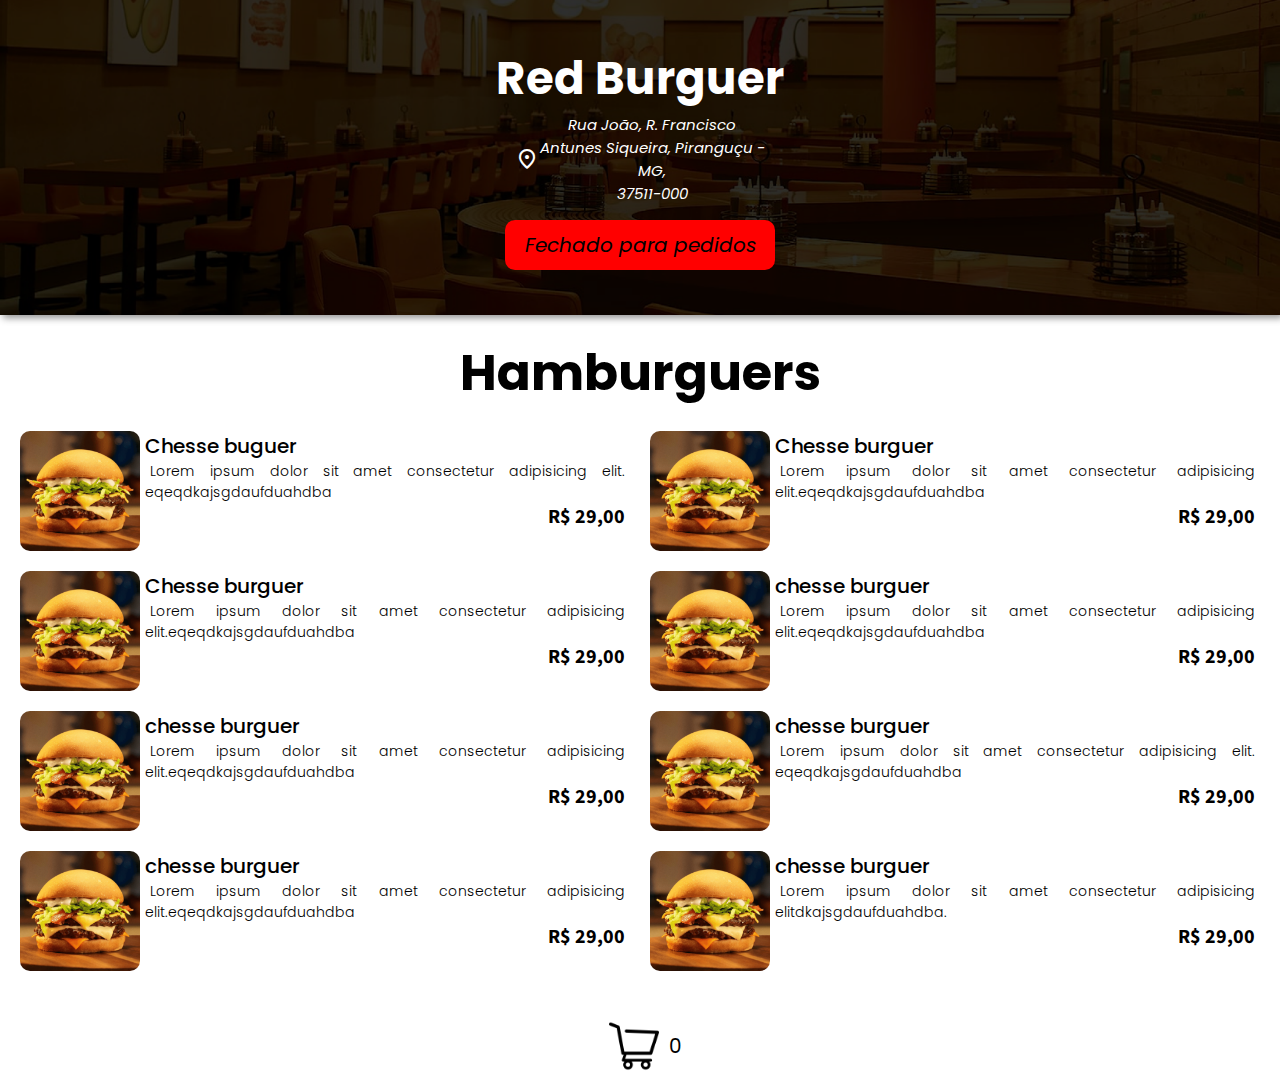
<file: index.html>
<!DOCTYPE html>
<html lang="pr-BR">
<head>
    <meta charset="UTF-8">
    <meta name="viewport" content="width=device-width, initial-scale=1.0">
    <link rel="stylesheet" href="https://fonts.googleapis.com/css2?family=Material+Symbols+Outlined:opsz,wght,FILL,GRAD@24,400,0,0" />
    <link rel="stylesheet" href="index-css/media-queries.css">
    <link rel="stylesheet" href="index-css/style.css">
    <title>Red Burguer</title>
</head>
<body id="corpo" onresize="mudouTamanho()">

    <header id="header">
        <div>
            <h1>Red Burguer</h1>
        </div>

        <nav>
            <a href="https://www.google.com/maps/place/E.E.Mário+Casassanta/@-22.5252781,-45.4966563,3a,75y,265.46h,90t/data=!3m7!1e1!3m5!1shdifCR7vLJ7kzAbOhUuaFg!2e0!6shttps:%2F%2Fstreetviewpixels-pa.googleapis.com%2Fv1%2Fthumbnail%3Fpanoid%3DhdifCR7vLJ7kzAbOhUuaFg%26cb_client%3Dsearch.gws-prod.gps%26w%3D211%26h%3D120%26yaw%3D265.45837%26pitch%3D0%26thumbfov%3D100!7i16384!8i8192!4m10!1m2!2m1!1sescola+mario+casassanta!3m6!1s0x94b3407d536b6f09:0x1a8f963c6cdaec8a!8m2!3d-22.525295!4d-45.496864!15sChdlc2NvbGEgbWFyaW8gY2FzYXNzYW50YZIBBnNjaG9vbOABAA!16s%2Fg%2F1tdq_tps?entry=ttu" target="_blank">
               <address>
                  <span class="material-symbols-outlined" id="figuras">location_on</span>
                  <p>Rua João, R. Francisco Antunes Siqueira, Piranguçu - MG,<br> 37511-000</p>
               </address>
            </a>

               <div class="horas" id="ihoras">
                  <p id="link-aberto">Aberto para Pedidos</p>
               </div>
        </nav>

        <section class="bg-horarios" id="ibg-horarios">
            <div class="horarios" id="ihorarios">
               <span class="material-symbols-outlined" id="close-hora">close_small <p>FECHAR</p></span>
                  <h2>Horários de funcionamento</h2>
                     <ul>
                        <li>SEG <p>19:00 às 23:00</p></li>
                        <li>TER <p>19:00 às 23:00</p></li>
                        <li>QUA <p>19:00 às 23:00</p></li>
                        <li>QUI <p>19:00 às 23:00</p></li>
                        <li>SEX <p>19:00 às 23:00</p></li>
                     </ul>
            </div>   
         </section>

    </header>
    
<main id="main">       
    <h2>Hamburguers</h2>  

         <div class="menu-hamb" id="imenu-hamb">
            <span class="material-symbols-outlined" id="icon-hamb">
               menu
            </span>
         </div>
        <section class="container-opcoes" id="section-menu">
                  <div class="hamb-box">
                     <img src="imagens/hamb-1.png" alt="">
                       <div class="hamb-info">
                          <h3>Chesse buguer</h3>
                          <p>Lorem ipsum dolor sit amet consectetur adipisicing elit. eqeqdkajsgdaufduahdba</p>
                          <p class="preco">R$ 29,00</p>
                       </div>
                    </div>

                    <div class="hamb-box">
                     <img src="imagens/hamb-1.png" alt="">
                       <div class="hamb-info">
                          <h3>Chesse burguer</h3>
                          <p>Lorem ipsum dolor sit amet consectetur adipisicing elit.eqeqdkajsgdaufduahdba</p>
                          <p class="preco">R$ 29,00</p>
                       </div>
                    </div>



                    <div class="hamb-box">
                     <img src="imagens/hamb-1.png" alt="">
                       <div class="hamb-info">
                          <h3>Chesse burguer</h3>
                          <p>Lorem ipsum dolor sit amet consectetur adipisicing elit.eqeqdkajsgdaufduahdba</p>
                          <p class="preco">R$ 29,00</p>
                       </div>
                    </div>


                   <div class="hamb-box">
                     <img src="imagens/hamb-1.png" alt="">                     
                        <div class="hamb-info">
                          <h3>chesse burguer</h3>
                          <p>Lorem ipsum dolor sit amet consectetur adipisicing elit.eqeqdkajsgdaufduahdba </p>
                          <p class="preco">R$ 29,00</p>
                      </div>
                   </div>


                    <div class="hamb-box">
                     <img src="imagens/hamb-1.png" alt="">
                       <div class="hamb-info">
                          <h3>chesse burguer</h3>
                          <p>Lorem ipsum dolor sit amet consectetur adipisicing elit.eqeqdkajsgdaufduahdba </p>
                          <p class="preco">R$ 29,00</p>
                       </div>
                    </div>

                    <div class="hamb-box">
                     <img src="imagens/hamb-1.png" alt="">
                       <div class="hamb-info">
                          <h3>chesse burguer</h3>
                          <p>Lorem ipsum dolor sit amet consectetur adipisicing elit. eqeqdkajsgdaufduahdba</p>
                          <p class="preco">R$ 29,00</p>
                       </div>
                    </div>


                    <div class="hamb-box">
                     <img src="imagens/hamb-1.png" alt="">
                       <div class="hamb-info">
                          <h3>chesse burguer</h3>
                          <p>Lorem ipsum dolor sit amet consectetur adipisicing elit.eqeqdkajsgdaufduahdba </p>
                          <p class="preco">R$ 29,00</p>
                       </div>
                    </div>  



                    <div class="hamb-box">
                     <img src="imagens/hamb-1.png" alt="">
                       <div class="hamb-info">
                          <h3>chesse burguer</h3>
                          <p>Lorem ipsum dolor sit amet consectetur adipisicing elitdkajsgdaufduahdba.</p>
                          <p class="preco">R$ 29,00</p>
                       </div>
                    </div>
        </section>
</main>
    
    <footer>
        <div class="footer-carrinho">
            <img src="imagens/carrinho.png" alt="" id="carrinho">
            <p id="total">0</p>
        </div>
    </footer>
    
    <script src="script.js"></script>
</body>
</html>
</file>
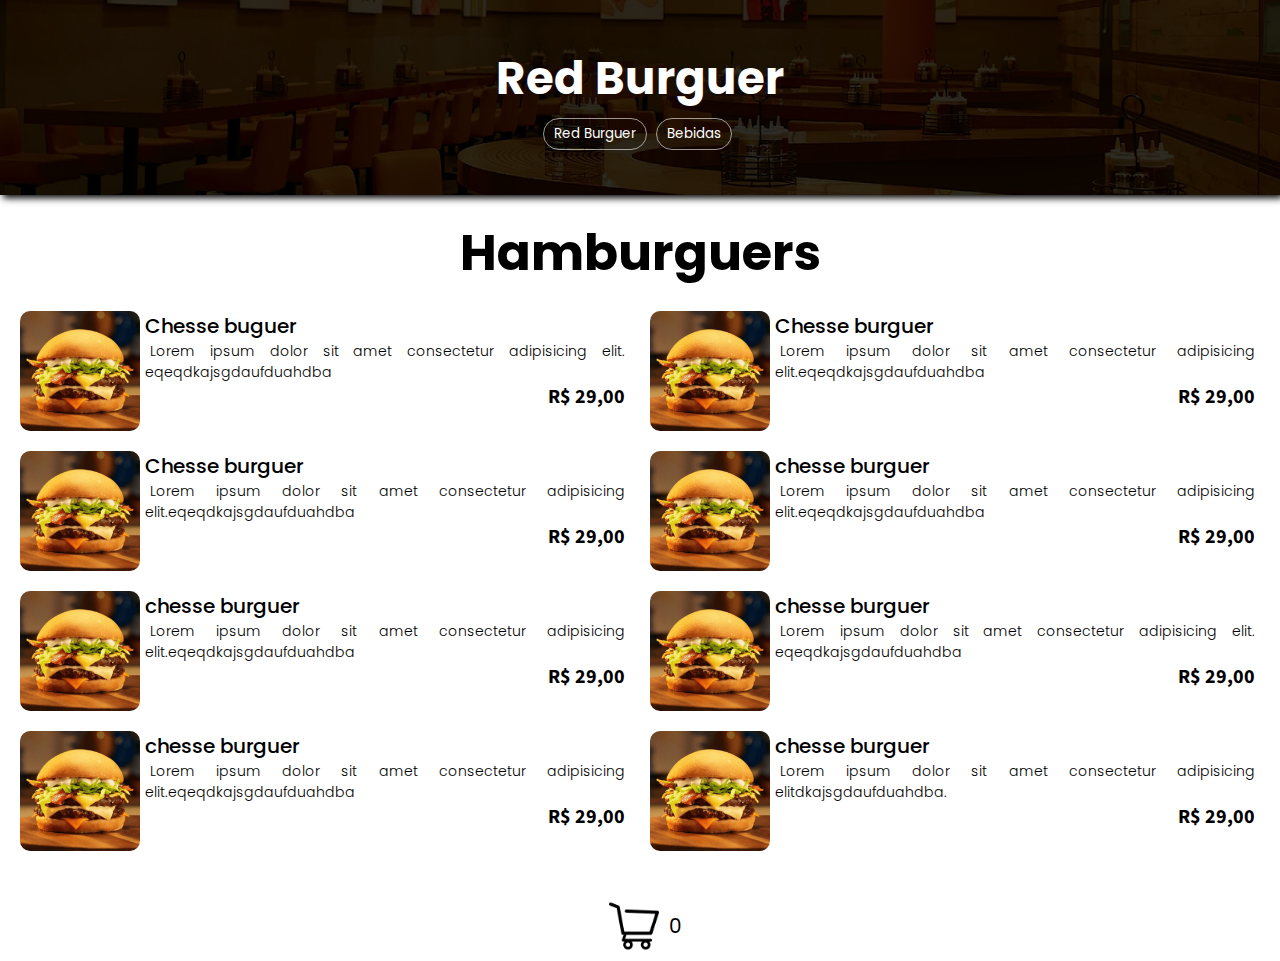
<file: index/index.html>
<!DOCTYPE html>
<html lang="pr-BR">
<head>
    <meta charset="UTF-8">
    <meta name="viewport" content="width=device-width, initial-scale=1.0">
    <link rel="stylesheet" href="https://fonts.googleapis.com/css2?family=Material+Symbols+Outlined:opsz,wght,FILL,GRAD@24,400,0,0" />
    <link rel="stylesheet" href="media-queries.css">
    <link rel="stylesheet" href="style.css">
    <title>Red Burguer</title>
</head>
<body id="corpo" onresize="mudouTamanho()">

    <header>
        <div>
            <h1>Red Burguer</h1>
        </div>
        <nav>
            <button type="button" id="red-burg">Red Burguer</button>
            <button type="button" id="bebida">Bebidas</button>
        </nav>
    </header>
    
<main>       
    <h2>Hamburguers</h2>  

      <div class="menu-hamb" id="imenu-hamb">
         <span class="material-symbols-outlined" id="icon-hamb">
            menu
         </span>
      </div>

        <section class="container-opcoes" id="section-menu">
                  <div class="hamb-box">
                     <img src="../imagens/hamb-1.png" alt="">
                       <div class="hamb-info">
                          <h3>Chesse buguer</h3>
                          <p>Lorem ipsum dolor sit amet consectetur adipisicing elit. eqeqdkajsgdaufduahdba</p>
                          <p class="preco">R$ 29,00</p>
                       </div>
                    </div>

                    <div class="hamb-box">
                     <img src="../imagens/hamb-1.png" alt="">
                       <div class="hamb-info">
                          <h3>Chesse burguer</h3>
                          <p>Lorem ipsum dolor sit amet consectetur adipisicing elit.eqeqdkajsgdaufduahdba</p>
                          <p class="preco">R$ 29,00</p>
                       </div>
                    </div>



                    <div class="hamb-box">
                     <img src="../imagens/hamb-1.png" alt="">
                       <div class="hamb-info">
                          <h3>Chesse burguer</h3>
                          <p>Lorem ipsum dolor sit amet consectetur adipisicing elit.eqeqdkajsgdaufduahdba</p>
                          <p class="preco">R$ 29,00</p>
                       </div>
                    </div>


                   <div class="hamb-box">
                     <img src="../imagens/hamb-1.png" alt="">                     
                        <div class="hamb-info">
                          <h3>chesse burguer</h3>
                          <p>Lorem ipsum dolor sit amet consectetur adipisicing elit.eqeqdkajsgdaufduahdba </p>
                          <p class="preco">R$ 29,00</p>
                      </div>
                   </div>


                    <div class="hamb-box">
                     <img src="../imagens/hamb-1.png" alt="">
                       <div class="hamb-info">
                          <h3>chesse burguer</h3>
                          <p>Lorem ipsum dolor sit amet consectetur adipisicing elit.eqeqdkajsgdaufduahdba </p>
                          <p class="preco">R$ 29,00</p>
                       </div>
                    </div>

                    <div class="hamb-box">
                     <img src="../imagens/hamb-1.png" alt="">
                       <div class="hamb-info">
                          <h3>chesse burguer</h3>
                          <p>Lorem ipsum dolor sit amet consectetur adipisicing elit. eqeqdkajsgdaufduahdba</p>
                          <p class="preco">R$ 29,00</p>
                       </div>
                    </div>


                    <div class="hamb-box">
                     <img src="../imagens/hamb-1.png" alt="">
                       <div class="hamb-info">
                          <h3>chesse burguer</h3>
                          <p>Lorem ipsum dolor sit amet consectetur adipisicing elit.eqeqdkajsgdaufduahdba </p>
                          <p class="preco">R$ 29,00</p>
                       </div>
                    </div>  



                    <div class="hamb-box">
                     <img src="../imagens/hamb-1.png" alt="">
                       <div class="hamb-info">
                          <h3>chesse burguer</h3>
                          <p>Lorem ipsum dolor sit amet consectetur adipisicing elitdkajsgdaufduahdba.</p>
                          <p class="preco">R$ 29,00</p>
                       </div>
                    </div>
        </section>
</main>
    
    
    <footer>
        <div class="footer-carrinho">
            <img src="../imagens/carrinho.png" alt="" id="carrinho">
            <p id="total">0</p>
        </div>
    </footer>
    
    <script src="script.js"></script>
</body>
</html>
</file>
<file: index-css/media-queries.css>
@charset "UTF-8";

@media screen and (min-width:768px) {
    

    body main{
        padding: 20px;
    }
    main h2{
        margin-bottom: 20px;
    }
    div.menu-hamb{
        display: none;
    }

    section.container-opcoes{
        display: grid;
        grid-template-columns: repeat(2, 1fr);
        gap: 0px 20px;
        
    }
    
    div.hamb-box{
        margin: 0px 00px 20px 0px;
    }


}
</file>
<file: index-css/style.css>
@charset "UTF-8";

@import url('https://fonts.googleapis.com/css2?family=Inter:wght@100..900&display=swap');
/* inter */

@import url('https://fonts.googleapis.com/css2?family=Poppins:ital,wght@0,100;0,200;0,300;0,400;0,500;0,600;0,700;0,800;0,900;1,100;1,200;1,300;1,400;1,500;1,600;1,700;1,800;1,900&display=swap');
/* poppins */

@import url('https://fonts.googleapis.com/css2?family=Source+Sans+3:ital,wght@0,200..900;1,200..900&display=swap');
/* sans */


*{
    padding: 0px;
    margin: 0px;
    font-family: poppins, sans-serif;
}


header{
    text-align: center;
    background-image: url(../imagens/bg.png);
    background-position: center center;
    background-size: cover;
    padding: 45px;
    box-shadow: 3px 3px 7px rgba(0, 0, 0, 0.425);

    & h1{
        font-size: 45px;
        font-family: poppins, sans-serif;
        color: white;
        cursor: default;
    }
}

nav{
    & a{
        text-decoration: none;
    }
    & address{
        width: 250px;
        margin: auto;
        display: flex;
        align-items: center;
        justify-content: center;

        margin-bottom: 15px;

        color: white;
        text-align:center;
        font-size: 15px;

        & span{
            font-size: 50px;
        }

    }

}
.horas{
    width: 250px;
    margin: auto;

    padding: 10px;
    border-radius: 10px;
    font-style: italic;
    & p{
        cursor: pointer;
        user-select: none;
        color: black;
        font-size: 20px;
        text-decoration: none;
    }
}

.bg-horarios{
    display: none;
    background-color: rgba(0, 0, 0, 0.384);
    width: 100%;
    height: 100vh;
    position: absolute;
    left: 50%;
    top: 50%;
    transform: translate(-50%, -50%);
    & h2{
        font-size: 25px;
    }

}
.horarios{
    margin: auto;
    width: 300px;
    padding: 25px;
    position: absolute;
    left: 50%;
    top: 50%;
    transform: translate(-50%, -50%);
    background-color: aliceblue;
    border-radius: 20px;


    & span{
        cursor: pointer;
        display:flex ;
        align-items: center;
        position: absolute;
        left: 10px;
        top: 10px;

        & p{
            font-size: 14px;
        }
    }
     
    & ul{
        text-align: justify;
        width: 100%;
        list-style-type: none;
    }
    & li{
        display: flex;
        text-align: end;
        font-size: 15px;

        & p{
            margin-left: 20px;
        }
    }
}


/* -------------Main------------- */


main{
    padding: 10px;

}
h2{
    text-align: center;
    font-family: poppins,sans-serif;
    font-size: 50px;
    margin-bottom: 10px;
    cursor: default;
}

.menu-hamb{
    user-select: none;
    display: flex;
    align-items: center;
    justify-content: center;

    background-color: #212121;
    margin: 20px 0px;
    border-radius: 20px;
    transition: all .7s cubic-bezier(0.165, 0.84, 0.44, 1);

    & span{
        color: white;
        font-size: 30px;
        user-select: none;
    }
}

.container-opcoes{
    display: none;
}


.hamb-box{
    margin: 0px 0px 20px 0px;
    display: flex;
    text-align: justify;

    & img{
        height: 120px;
        border-radius: 10px;
        user-select: none;
    }
}

.hamb-info{
    padding: 0px 5px;
    white-space: none;
    text-wrap: none;
    cursor: pointer;

    & h3{
        font-family: poppins, sans-serif;
        font-weight: 500;
        font-size: 20px;
    }
    & p{
        text-indent: 5px;
        font-weight: 300;
        font-size: 14px;
        font-family: poppins, sans-serif;
    }
    & .preco{
        user-select: none;
        text-align: right;
        font-weight: 700;
        font-size: 20px;
        font-family: "Source Sans 3", sans-serif;
    }
}







footer{
    display: flex;

    & p{
        text-align: center;
        font-size: 20px;
        font-family: poppins, sans-serif;
    }
    & img{
        height: 50px;
        margin: 10px;
    }
}
.footer-carrinho{
    margin: auto;
    display: flex;
    align-items: center;
    
    & p{
        text-align: center;
        font-size: 20px;
        font-family: poppins, sans-serif;

    }
    & img{
        height: 50px;
        margin: 10px;
        user-select: none;
    }
    
}
</file>
<file: index/media-queries.css>
@charset "UTF-8";

@media screen and (min-width:768px) {
    

    body main{
        padding: 20px;
    }
    main h2{
        margin-bottom: 20px;
    }
    div.menu-hamb{
        display: none;
    }

    section.container-opcoes{
        display: grid;
        grid-template-columns: repeat(2, 1fr);
        gap: 0px 20px;
        
    }
    
    div.hamb-box{
        margin: 0px 00px 20px 0px;
    }


}
</file>
<file: index/style.css>
@charset "UTF-8";

@import url('https://fonts.googleapis.com/css2?family=Inter:wght@100..900&display=swap');
/* inter */

@import url('https://fonts.googleapis.com/css2?family=Poppins:ital,wght@0,100;0,200;0,300;0,400;0,500;0,600;0,700;0,800;0,900;1,100;1,200;1,300;1,400;1,500;1,600;1,700;1,800;1,900&display=swap');
/* poppins */

@import url('https://fonts.googleapis.com/css2?family=Source+Sans+3:ital,wght@0,200..900;1,200..900&display=swap');
/* sans */


*{
    padding: 0px;
    margin: 0px;
}
header{
    text-align: center;
    background-image: url(../imagens/bg.png);
    background-position: center center;
    background-size: cover;
    padding: 45px;
    box-shadow: 3px 3px 7px black;

    & h1{
        font-size: 45px;
        font-family: poppins, sans-serif;
        color: white;
        cursor: default;
    }
}
nav{
    margin-top: 5px;
    
    
    & button{
        background-color: transparent;
        color: white;
        
        border:1px solid rgba(255, 255, 255, 0.575);
        border-radius: 30px;

        font-family: poppins, sans-serif;
        
        padding: 5px 10px;
        margin-right: 5px ;
        
        cursor: pointer;
        
        transition: all 1s cubic-bezier(0.175, 0.885, 0.32, 1.275);
    }

}
button:hover{
    border: 1px solid white;
    padding: 6px 11px;
}

/* -------------Main------------- */


main{
    padding: 10px;

}
h2{
    text-align: center;
    font-family: poppins,sans-serif;
    font-size: 50px;
    margin-bottom: 10px;
    cursor: default;
}

.menu-hamb{
    user-select: none;
    display: flex;
    align-items: center;
    justify-content: center;

    background-color: #212121;
    margin: 20px 0px;
    border-radius: 20px;
    transition: all .7s cubic-bezier(0.165, 0.84, 0.44, 1);

    & span{
        color: white;
        font-size: 30px;
        user-select: none;
    }
}

.container-opcoes{
    display: none;
}


.hamb-box{
    margin: 0px 0px 20px 0px;
    display: flex;
    text-align: justify;

    & img{
        height: 120px;
        border-radius: 10px;
    }
}

.hamb-info{
    padding: 0px 5px;
    white-space: none;
    text-wrap: none;
    cursor: pointer;

    & h3{
        font-family: poppins, sans-serif;
        font-weight: 500;
        font-size: 20px;
    }
    & p{
        text-indent: 5px;
        font-weight: 300;
        font-size: 14px;
        font-family: poppins, sans-serif;
    }
    & .preco{
        text-align: right;
        font-weight: 700;
        font-size: 20px;
        font-family: "Source Sans 3", sans-serif;
    }
}







footer{
    display: flex;

    & p{
        text-align: center;
        font-size: 20px;
        font-family: poppins, sans-serif;
    }
    & img{
        height: 50px;
        margin: 10px;
    }
}
.footer-carrinho{
    margin: auto;
    display: flex;
    align-items: center;
    
    & p{
        text-align: center;
        font-size: 20px;
        font-family: poppins, sans-serif;

    }
    & img{
        height: 50px;
        margin: 10px;

    }
    
}
</file>
